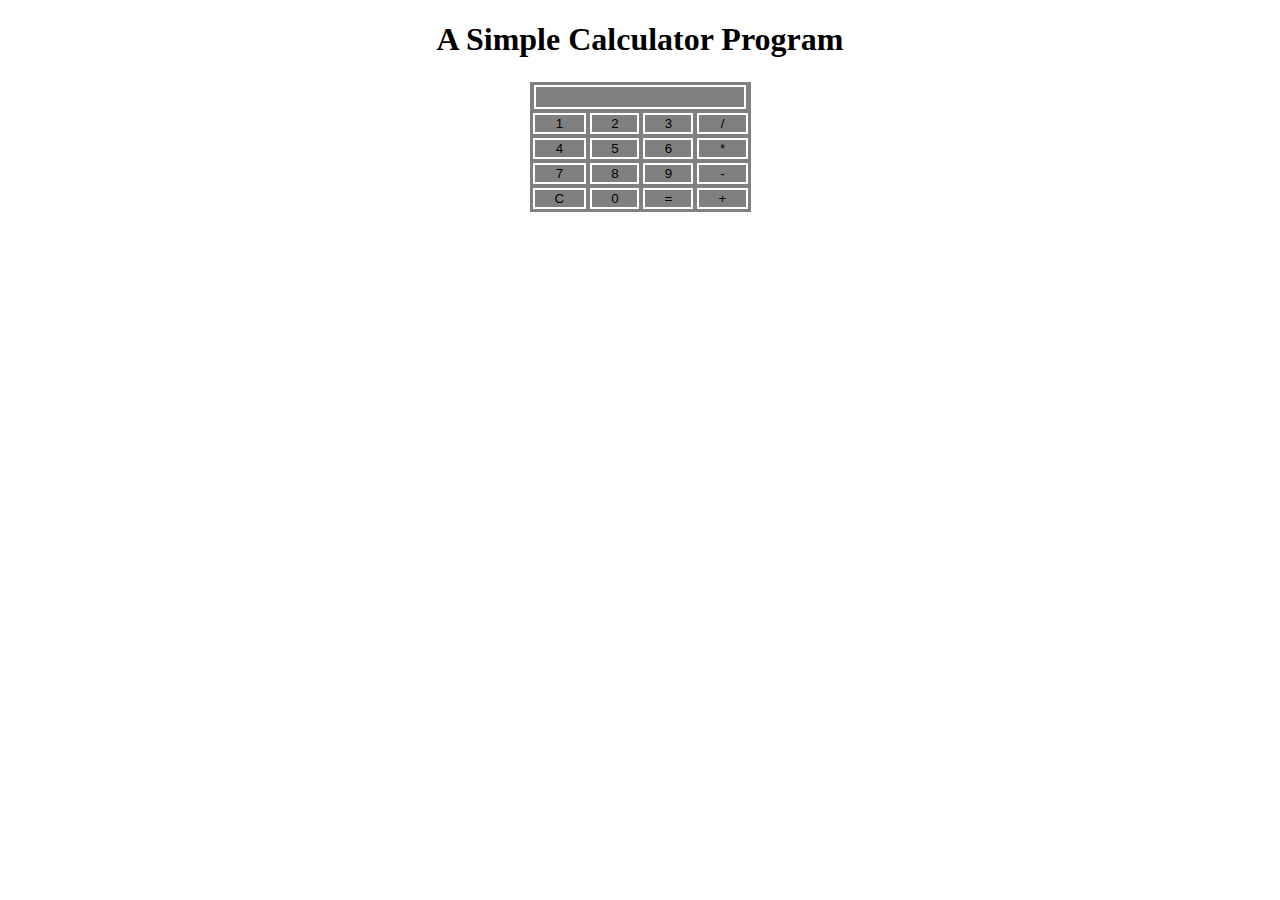
<file: 1JT18IS031_Assignment1/index.html>
<!DOCTYPE html>
<html>

<head>
    <title>Calculator</title>
    
    <style>
         table,th{
         	border: 2px solid white;
            text-align: center;
            background-color: grey;
            margin: auto;
            height: 50px;
         }
  
         input[type="button"]
         {
         background-color:grey;
         color: black;
         border: solid white 2px;
         width:100%
         
         }
  
         input[type="text"]
         {
         background-color:grey;
         color: black;
         border: solid white 2px;
         width:95%

         }
      </style>

    <h1 style="text-align: center;">
        A Simple Calculator Program
    </h1>

</head>

<body>
    <div class="container">
        <table>
            <tr>
                
                <td colspan="4" ><input style="font-size: medium;"disabled type="text" id="result" /></td>
                

                
               
                
                <!-- clr() function will call clr to clear all value -->
            </tr>
            

            </tr>
            <tr>
                <td><input type="button" value="1" onclick="dis('1')" /> </td>
                <td><input type="button" value="2" onclick="dis('2')" /> </td>
                <td><input type="button" value="3" onclick="dis('3')" /> </td>
                <td><input type="button" value="/" onclick="dis('/')" /> </td>
            </tr>
            <tr>
                <td><input type="button" value="4" onclick="dis('4')" /> </td>
                <td><input type="button" value="5" onclick="dis('5')" /> </td>
                <td><input type="button" value="6" onclick="dis('6')" /> </td>
                <td><input type="button" value="*" onclick="dis('*')" /> </td>
            </tr>
            <tr>
                <td><input type="button" value="7" onclick="dis('7')" /> </td>
                <td><input type="button" value="8" onclick="dis('8')" /> </td>
                <td><input type="button" value="9" onclick="dis('9')" /> </td>
                <td><input type="button" value="-" onclick="dis('-')" /> </td>
            </tr>
            <tr>
                <td><input type="button" value="C" onclick="clr()"  /> </td>

                <td><input type="button" value="0" onclick="dis('0')" /> </td>
                <!-- solve function call function solve to evaluate value -->
                <td><input type="button" value="=" onclick="solve()" /> </td>
                <td><input type="button" value="+" onclick="dis('+')" /> </td>
            </tr>

        </table>
    </div>

    <script>
        

        function dis(val)
        {
            document.getElementById("result").value+=val
        }

        //function that evaluates the digit and return result
        function solve()
        {
            let x = document.getElementById("result").value
            let y = eval(x)
            document.getElementById("result").value = y
        }

        //function that clear the display
        function clr()
        {
            document.getElementById("result").value = "0"


        }
        


    </script>
</body>

</html>
</file>
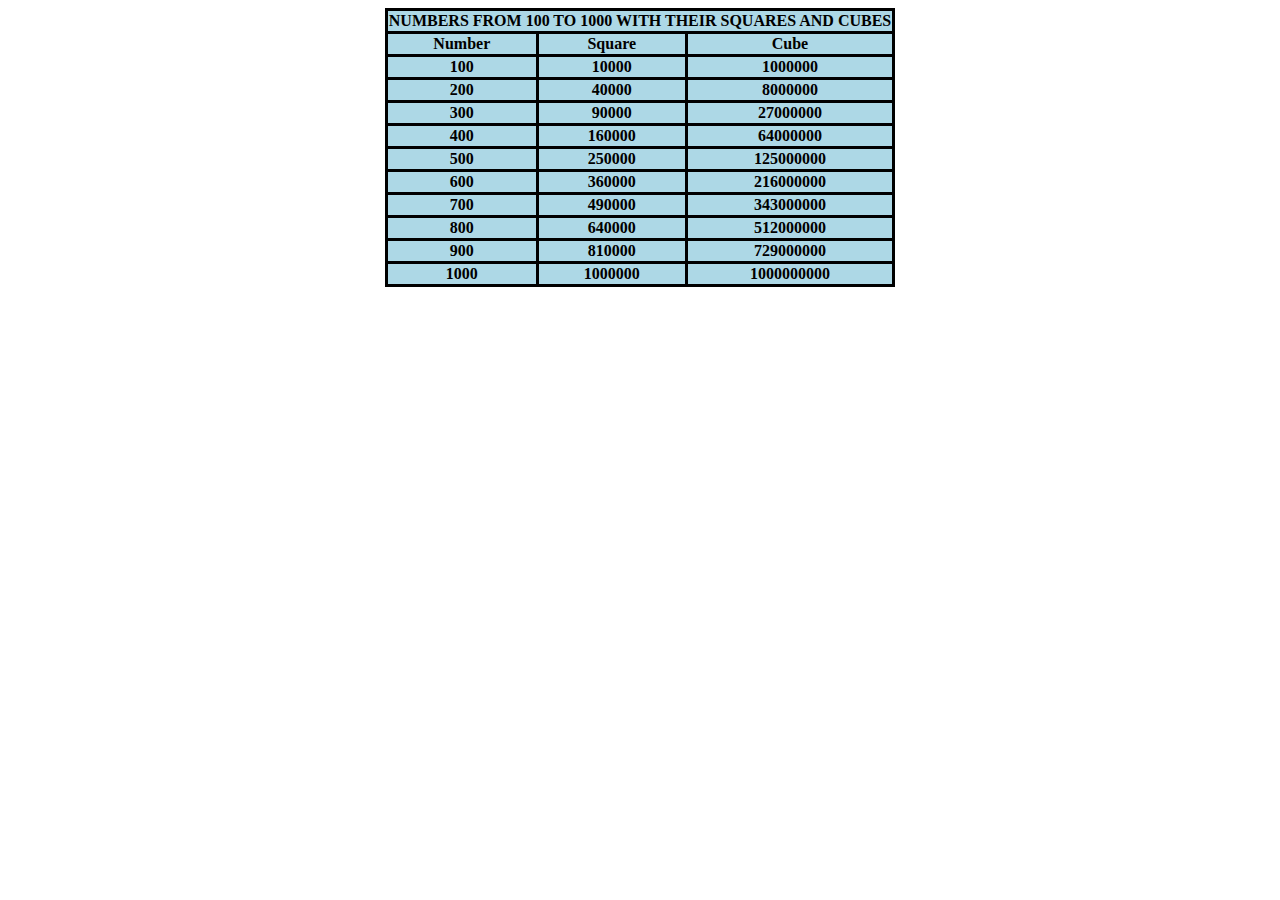
<file: 1JT18IS031_Assignment2/CHALLENGE.html>
<!DOCTYPE html>
<html>

<head>
    <title> Challenge - 2 </title>
</head>
<style type="text/css">
	table,td {
		border :3px solid black ;
		border-collapse: collapse;
		background-color: lightblue;
		text-align: center;
		font-weight: bold;
	}

</style>

<body>
  
        <table align="center">
            <th colspan="3">NUMBERS FROM 100 TO 1000 WITH THEIR SQUARES AND CUBES </th>
            <tr>
                <td>Number</td>
                <td>Square</td>
                <td>Cube</td>
            </tr>
            <script type="text/javascript"> 
               for (var i = 100; i<= 1000; i+=100) {
                    document.write("<tr><td>" + i + "</td><td>" + i * i + "</td><td>" + i * i * i + "</td></tr>")
                }
                 document.write("</table>");


        setInterval(function () {
            var txt = document.getElementById("text");
            txt.style.color = "magenta";
            txt.style.display = (txt.style.display == 'none' ? '' : 'none');
        }, 400);

    </script>

    <h2 id="text" align="center">
    	Assignment-2 Challenge Completed;
    </h2>
        </table>      
</body>
</html>
</file>
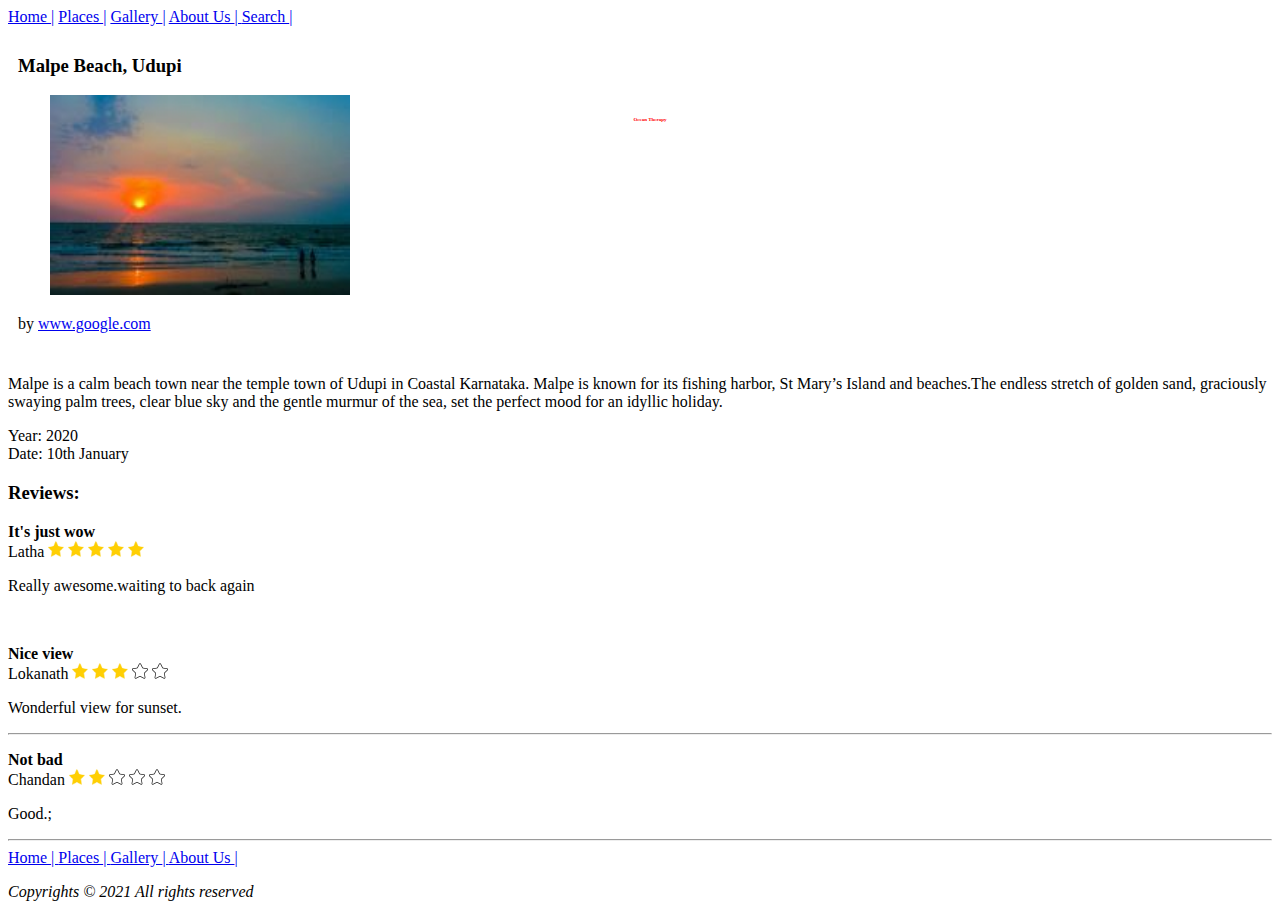
<file: 1JT18IS031_Assignment3/Latha_challenge3.html>
<!DOCTYPE html>
<html lang="en">
<head>
    <meta charset="UTF-8">
    <meta http-equiv="X-UA-Compatible" content="IE=edge">
    <meta name="viewport" content="width=device-width, initial-scale=1.0">
    <link rel="stylesheet" href="style1.css">
    <title>challenge-03</title>
</head>
<body>  
    <header>
        <div >
            <a  href="#">Home <span>|</span></a>
            <a  href="#">Places <span>|</span></a>
            <a  href="#">Gallery <span>|</span></a>
            <a  href="#">About Us <span> | </span></a>
            <a  href="#">Search <span>|</span></a>
        </div>
    </header>
    <div class="row">
        <div class="column" >
            <h3>Malpe Beach, Udupi</h3>
          <img src="malpe.jpg" alt="Malpe Beach image">
          <p>by <span> <a  href="#">www.google.com </a></span></p>
        </div>

        <div class="column" id="text">
          <h2 id="txt1">Ocean Thearpy</h2>
        </div>
    </div>
    <p>
        Malpe is a calm beach town near the temple town of Udupi in Coastal Karnataka. Malpe is known for its fishing harbor, St Mary’s Island and beaches.The endless stretch of golden sand, graciously swaying palm trees, clear blue sky and the gentle murmur of the sea, set the perfect mood for an idyllic holiday.
    </p>

    <section>
        <p>
            Year: 2020 <br> Date: 10th January
        </p>
    </section>
    <div>
        <h3>Reviews:</h3>
        <div>
            <p><strong>It's just wow</strong><br>
            Latha
            <img class="star" src="yellow.png" alt="">
            <img class="star" src="yellow.png" alt="">
            <img class="star" src="yellow.png" alt="">
            <img class="star" src="yellow.png" alt="">
            <img class="star" src="yellow.png" alt="">
        </p>
        <p> Really awesome.waiting to back again</p>
        <br>
        </div>

        <div>
            <p><strong>Nice view</strong><br>Lokanath
            <img class="star" src="yellow.png" alt="">
            <img class="star" src="yellow.png" alt="">
            <img class="star" src="yellow.png" alt="">
            <img class="star" src="white.png" alt="">
            <img class="star" src="white.png" alt="">
        </p>
        <p> Wonderful view for sunset. </p>
        <hr>
        </div>

        <div>
            <p><strong>Not bad</strong><br>Chandan
            <img class="star" src="yellow.png" alt="">
            <img class="star" src="yellow.png" alt="">
            <img class="star" src="white.png" alt="">
            <img class="star" src="white.png" alt="">
            <img class="star" src="white.png" alt="">
        </p>
        <p> Good.;</p>
        <hr>
        </div>
    </div>
    
</div>
      
    <footer>
        <div>
            <a  href="#">Home <span> | </span></a>
            <a  href="#">Places <span> | </span></a>
            <a  href="#">Gallery <span> | </span></a>
            <a  href="#">About Us <span> | </span></a>
        </div>
        <p> <i>Copyrights <span>&#169;</span> 2021  All rights reserved</i></p>
    </footer>
    <script type="text/javascript" src="src.js"></script>
</body>
</html>
</file>
<file: 1JT18IS031_Assignment3/style1.css>
.column {
    float: left;
    width: 50%;
    padding: 10px;
}
.row:after {
    content: "";
    display: table;
    clear: both;
}
* {
    box-sizing: border-box;
  }
#text{
    text-align: center;
    margin-top: 5em;
}
img{
    width: 300px;
    height: 200px;
    margin-left: 2rem;
}
.star{
    width: 1em;
    height: 1em;
    margin-left: auto;
}
h2{
    transform: translate(-50%, -60%);
    
    }
h3 {
    font-family: Arial Black;
}
</file>
